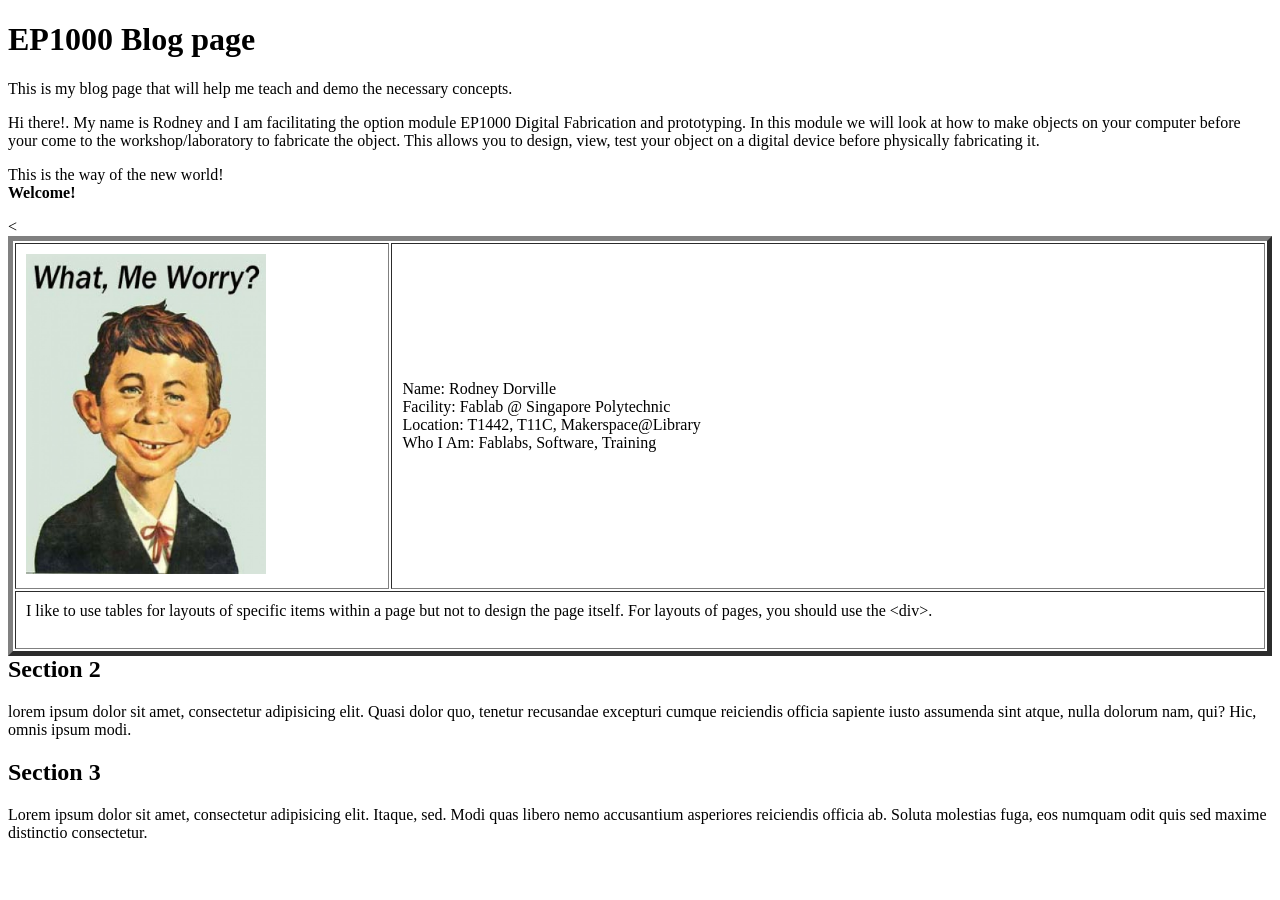
<file: index.html>
<!DOCTYPE html>
<html lang="en">
<head>
    <meta charset="UTF-8">
    <title>RDorville's EP1000 Blog Page</title>
</head>
<body>
    <h1>EP1000 Blog page</h1>
    <p>This is my blog page that will help me teach and demo the necessary
       concepts.</p>
   <p>Hi there!.  My name is Rodney and I am facilitating the option module EP1000
      Digital Fabrication and  prototyping.  In this module we will look at how to
      make objects on your computer before your come to the workshop/laboratory to
      fabricate the object.  This allows you to design, view, test your object on
      a digital device before physically fabricating it.</p>
   <p>This is the way of the new world!<br>
    <b>Welcome!</b></p>

    <div>
    <table border="5px solid black" align="left"  cellpadding="10px" width="100%">
       <tr>
           <td width="30%"><img height=320 width=240 src="alfredeneuman-2.jpg">
               <td width="70%" cellpadding="20px">Name: Rodney Dorville<br>
                   Facility: Fablab @ Singapore Polytechnic<br>
                   Location: T1442, T11C, Makerspace@Library<br>
                   Who I Am: Fablabs, Software, Training<br>
               </td>
       </tr>
       <tr>
            <<td colspan="2" background-color=#404040>
                I like to use tables for layouts of specific items within a page
                but not to design the page itself.  For layouts of pages, you should use
                the &lt;div&gt;.<br>

                <br>
           </td>
       </tr>
   </table>
    </div>
   <h2>Section 2</h2>
    <p>lorem ipsum dolor sit amet, consectetur adipisicing elit. Quasi dolor quo,
        tenetur recusandae excepturi cumque reiciendis officia sapiente iusto
        assumenda sint atque, nulla dolorum nam, qui? Hic, omnis ipsum modi.
    </p>
    <h2>Section 3</h2>
    <p>
    Lorem ipsum dolor sit amet, consectetur adipisicing elit. Itaque, sed.
    Modi quas libero nemo accusantium asperiores reiciendis officia ab.
    Soluta molestias fuga, eos numquam odit quis sed maxime distinctio
    consectetur.
    </p>
</body>
</html>
</file>
